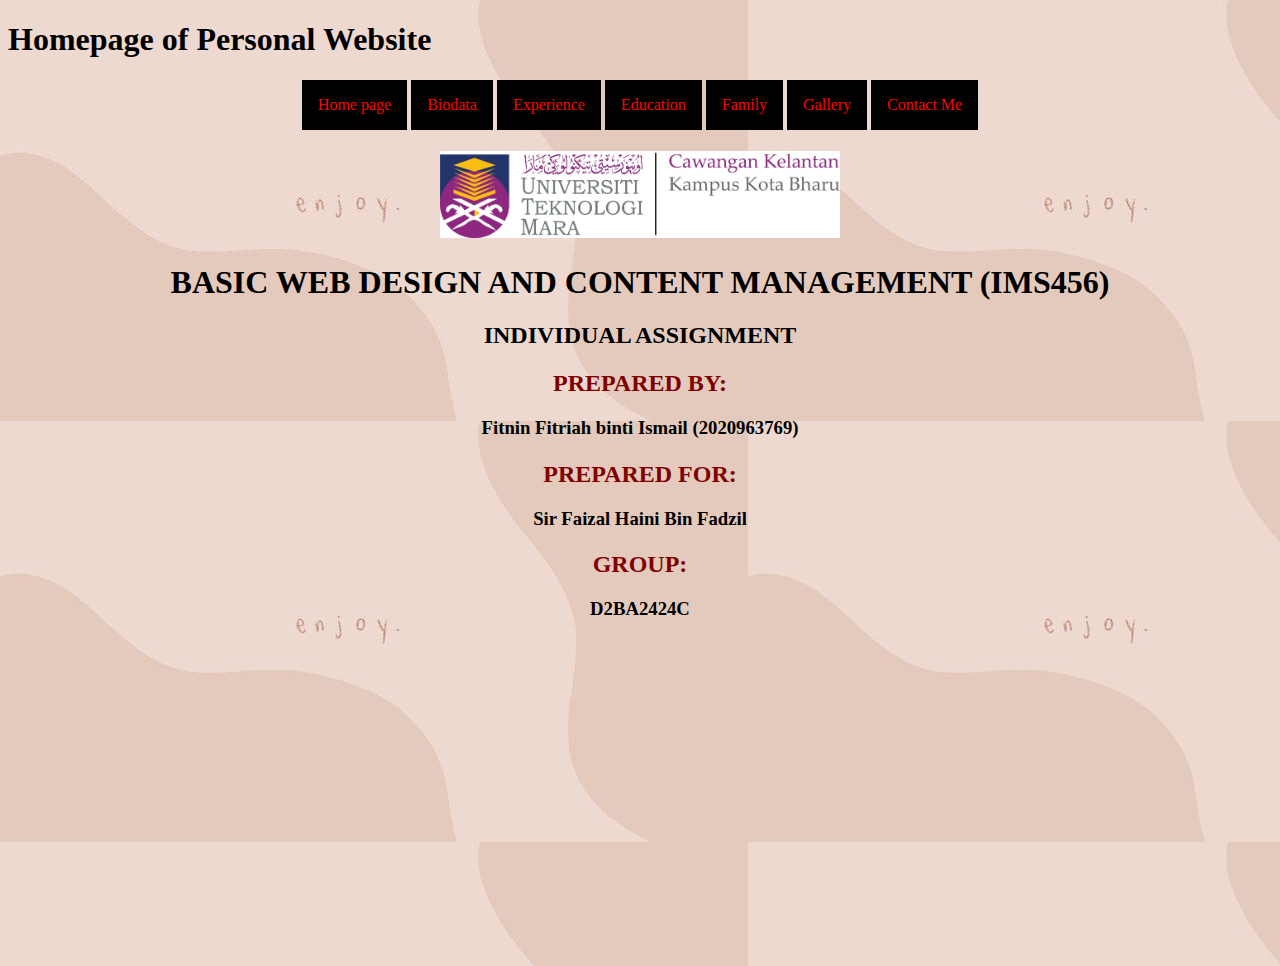
<file: index.html>
<!DOCTYPE html>
<html>
<head>
	<title>My Personal Website</title>
	<link rel="stylesheet" href="css/style.css">
</head>
<body>

<h1>Homepage of Personal Website</h1>

<center><h1></h1><center>
<a href="index.html">Home page</a>
<a href="biodata.html">Biodata</a>
<a href="experience.html">Experience</a>
<a href="education.html">Education</a>
<a href="family.html">Family</a>
<a href="gallery.html">Gallery</a>
<a href="contact.html">Contact Me</a>

</head>
<body background="images/homepagebackground.jpg">

<center><h1></h1><center>
 <img src="images/logo.jpg" width="400">

<h1 align="center" style="color:black;"><b>BASIC WEB DESIGN AND CONTENT MANAGEMENT (IMS456)</b></h1>
<h2 align="center" style="color:black;"><b>INDIVIDUAL ASSIGNMENT</b></h2>

<center><h1></h1><center>
<h2 allign="center" style="font-family: 'Mr Dafoe', cursive; color:maroon;">PREPARED BY:</h2>
<h3 allign="center" style="color:black;">Fitnin Fitriah binti Ismail (2020963769)</h3>

<center><h1></h1><center>
<h2 allign="center" style="font-family: 'Mr Dafoe', cursive; color:maroon;">PREPARED FOR:</h2>
<h3 allign="center" style="color:black;">Sir Faizal Haini Bin Fadzil</h3>

<center><h1></h1><center>
<h2 allign="center" style="font-family: 'Mr Dafoe', cursive; color:maroon;">GROUP:</h2>
<h3 allign="center" style="color:black;">D2BA2424C</h3>

<iframe width="560" height="315" src="https://www.youtube.com/embed/hWS5MEyQjik?start=14" title="YouTube video player" frameborder="0" allow="accelerometer; autoplay; clipboard-write; encrypted-media; gyroscope; picture-in-picture" allowfullscreen></iframe>

</body>
</html>
</file>
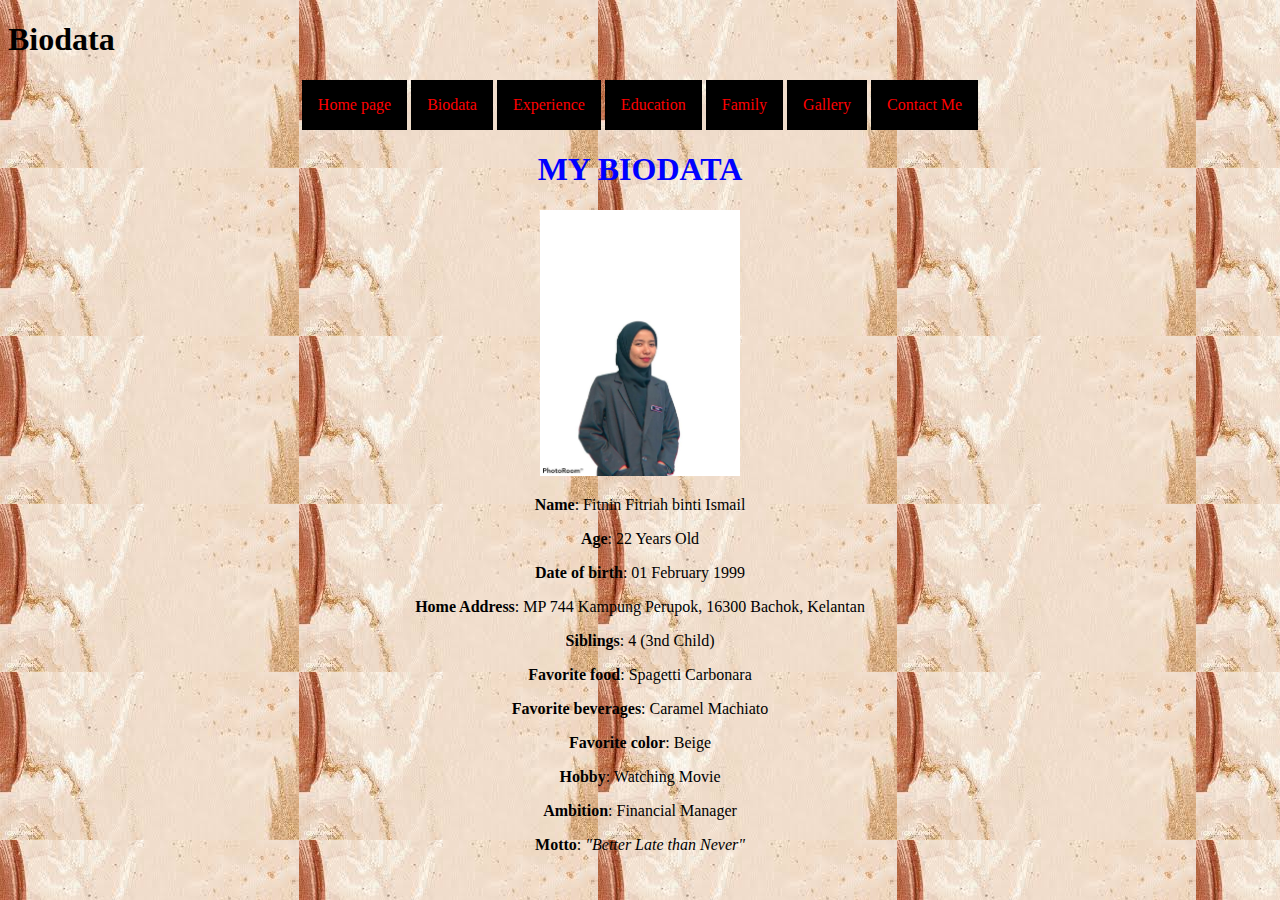
<file: biodata.html>
<!DOCTYPE html>
<html>
<head>
	<title>My Personal Website</title>
	<link rel="stylesheet" href="css/style.css">
</head>
<body>

<h1>Biodata</h1>

<center><h1></h1><center>
<a href="index.html">Home page</a>
<a href="biodata.html">Biodata</a>
<a href="experience.html">Experience</a>
<a href="education.html">Education</a>
<a href="family.html">Family</a>
<a href="gallery.html">Gallery</a>
<a href="contact.html">Contact Me</a>

</head>
<body background="images/background6.jpg">
<h1 align="center" style="color:blue;"><b>MY BIODATA</b></h1>
<center><h1></h1><center>
 <img src="images/profile.jpg" width="200">
 
 <p><b>Name</b>: Fitnin Fitriah binti Ismail </p>
 <p><b>Age</b>: 22 Years Old </p>
 <p><b>Date of birth</b>: 01 February 1999 </p>
 <p><b>Home Address</b>: MP 744 Kampung Perupok, 16300 Bachok, Kelantan </p>
 <p><b>Siblings</b>: 4 (3nd Child) </p>
 <p><b>Favorite food</b>: Spagetti Carbonara </p>
 <p><b>Favorite beverages</b>: Caramel Machiato </P>
 <p><b>Favorite color</b>: Beige </p>
 <p><b>Hobby</b>: Watching Movie </P>
 <p><b>Ambition</b>: Financial Manager 
 <p><b>Motto</b>: <em>"Better Late than Never"</em></p>
 </body>
 </html>
</file>
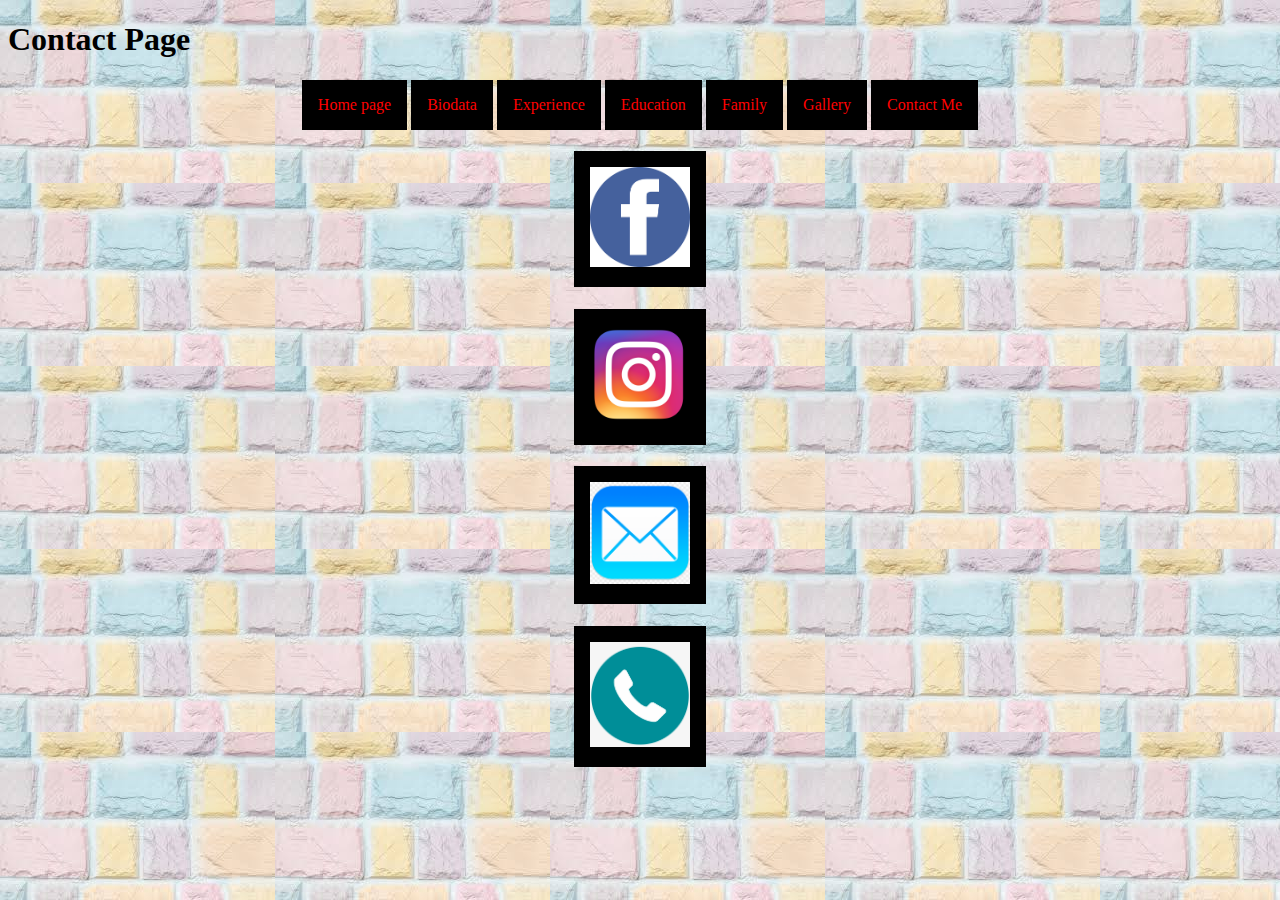
<file: contact.html>
<!DOCTYPE html>
<html>
<head>
	<title>My Personal Website</title>
	<link rel="stylesheet" href="css/style.css">
</head>
<body>

<h1>Contact Page</h1>

<center><h1></h1><center>
<a href="index.html">Home page</a>
<a href="biodata.html">Biodata</a>
<a href="experience.html">Experience</a>
<a href="education.html">Education</a>
<a href="family.html">Family</a>
<a href="gallery.html">Gallery</a>
<a href="contact.html">Contact Me</a>

</head>
<body background="images/background5.jpg">

<!--using image as hyperlinks-->
<p>
<center><h1></h1><center>
<a href="https://www.facebook.com/" target="_blank"><img src="images/facebook.png" width="100px"></a>

<center><h1></h1><center>
<a href="https://instagram.com/ftryhz_?utm_medium=copy_link" target="_blank"><img src="images/instagram.png" width="100px"></a>

<center><h1></h1><center>
<a href="mailto:fitriahismail19@gmail.com"><img src="images/mail.png" width="100px"></a>

<center><h1></h1><center>
<a href="tel:+60192659685"><img src="images/telephone.jpg" width="100px"></a>


</body>
</html>
</file>
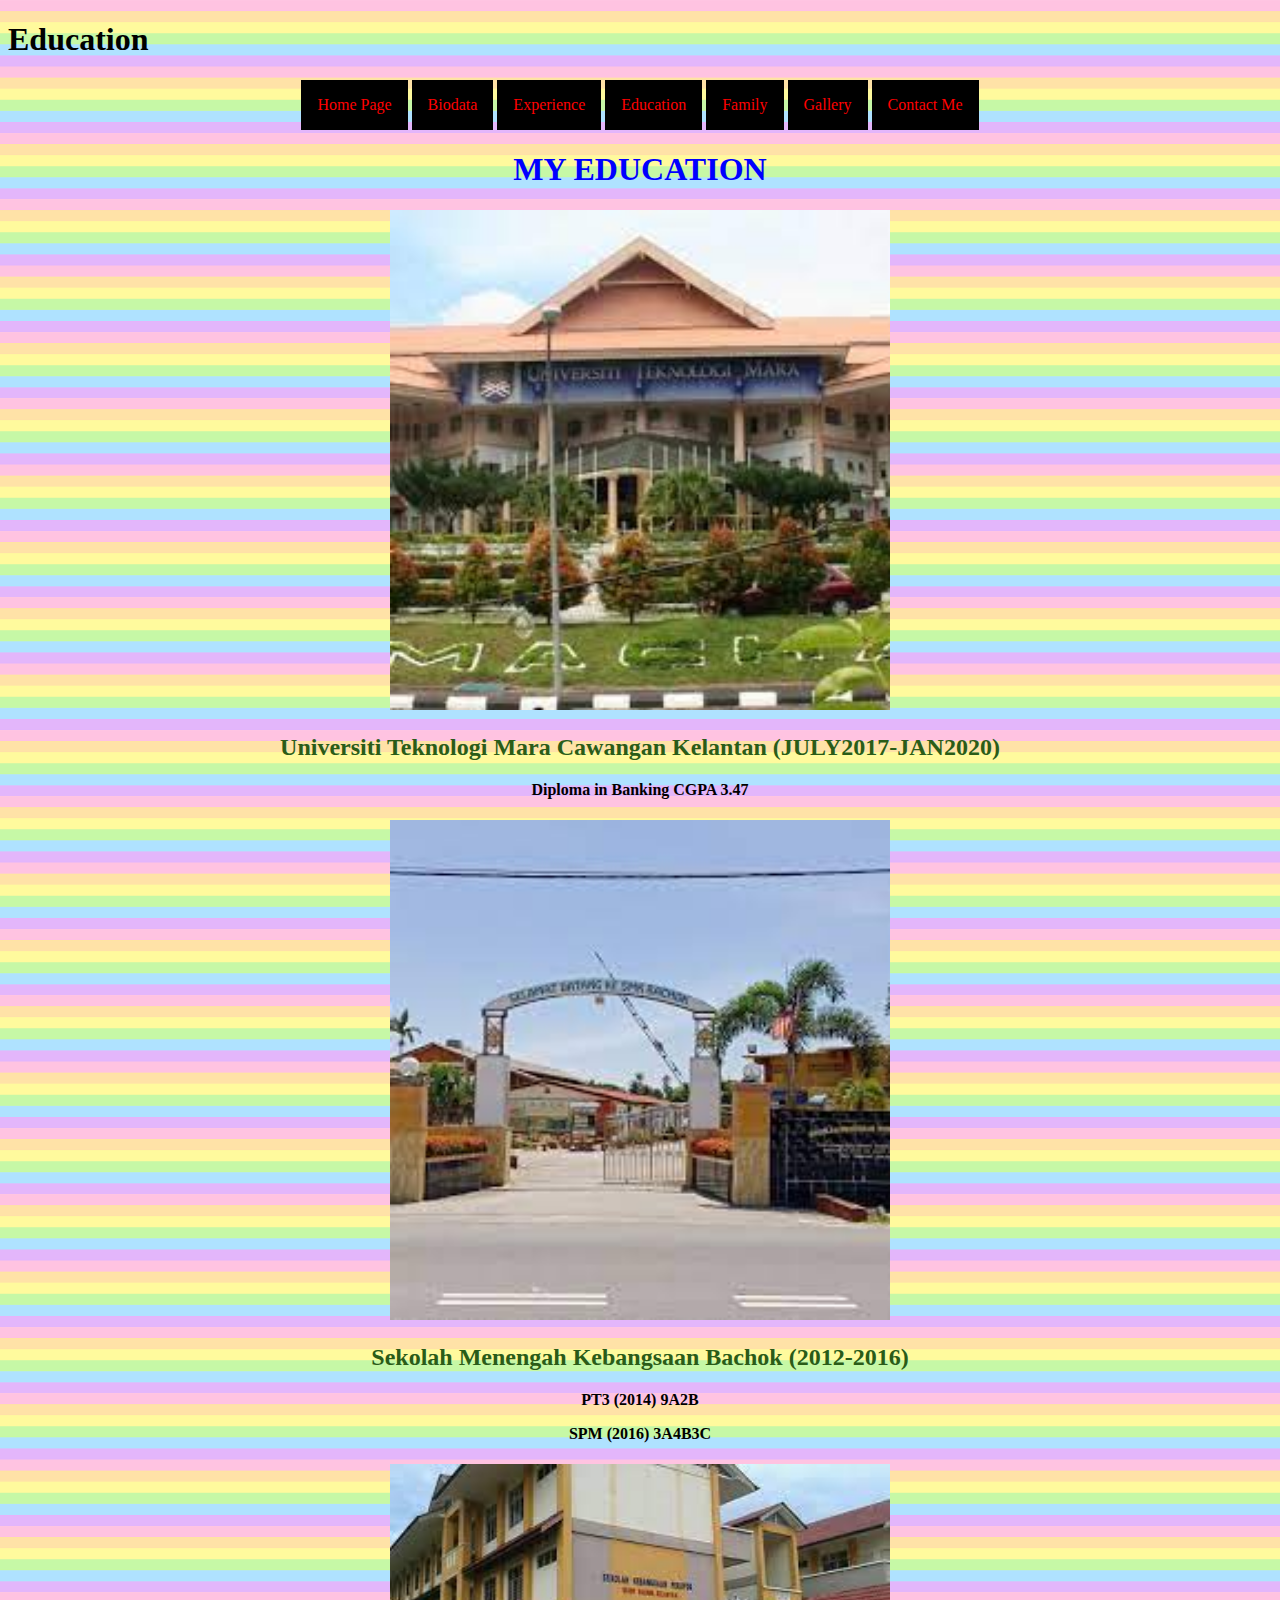
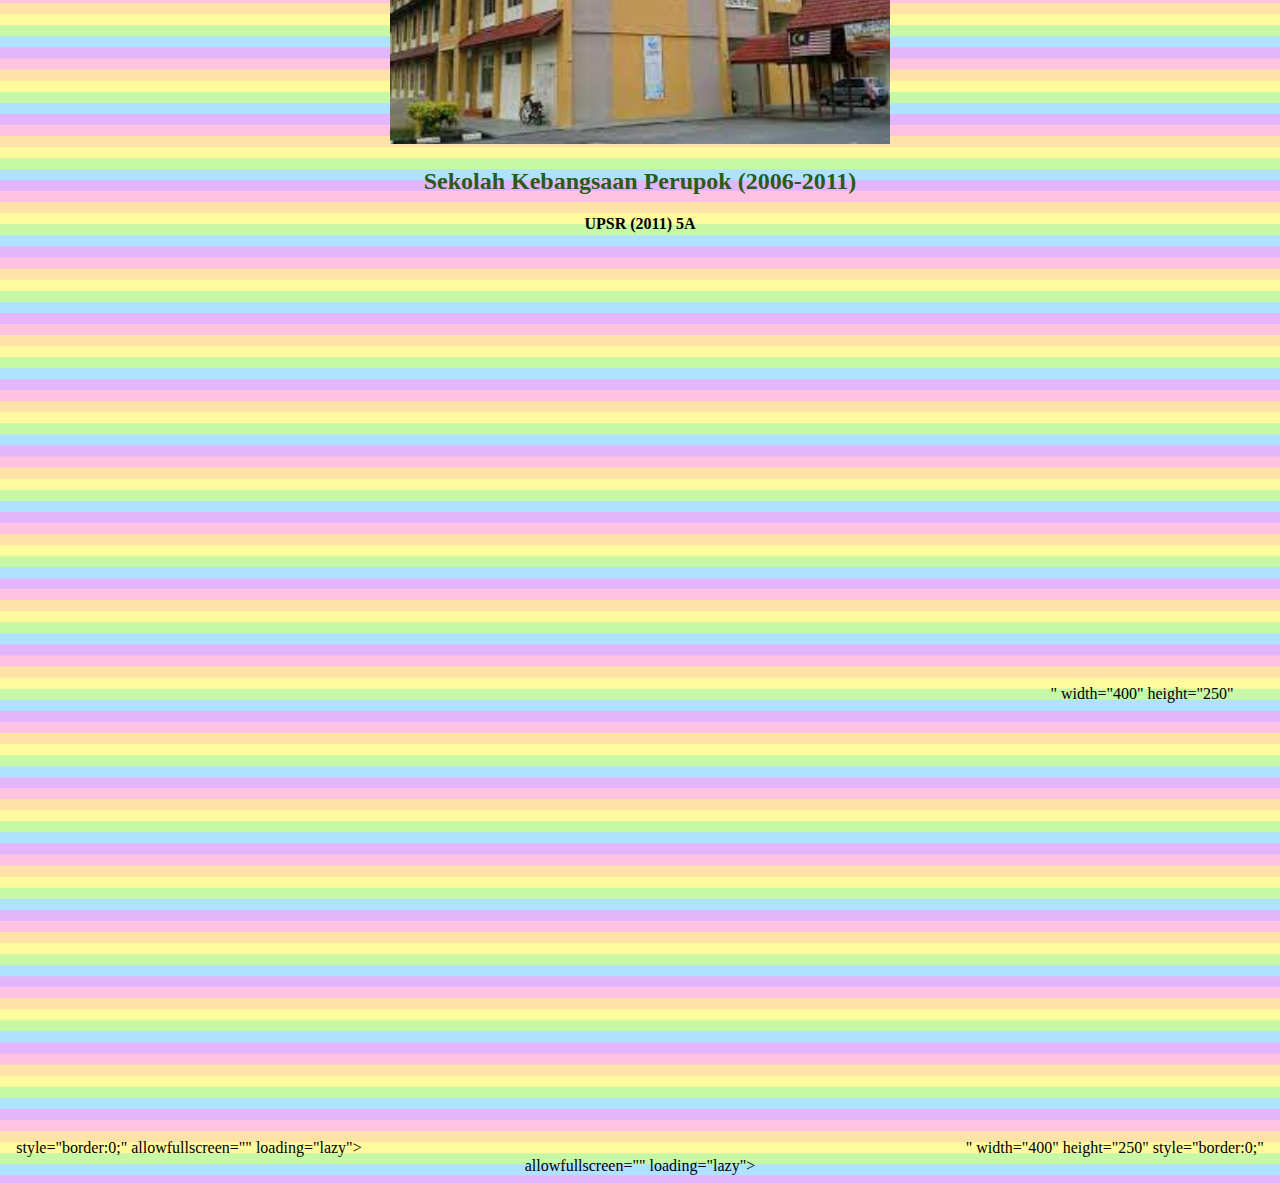
<file: education.html>
<!DOCTYPE html>
<html>
<head>
  <title>My personal website</title>
  <link rel="stylesheet" href="css/style.css">
</head>
<body>

<h1>Education</h1>

<center><h1></h1><center>
<a href="index.html">Home Page</a>
<a href="biodata.html">Biodata</a>
<a href="experience.html">Experience</a>
<a href="education.html">Education</a>
<a href="family.html">Family</a>
<a href="gallery.html">Gallery</a>
<a href="contact.html">Contact Me</a>

</head>
<body background="images/wallpaper2.png">

<h1 align="center" style="color:blue;"><b>MY EDUCATION</b></h1>
<center><h1></h1><center>
<img src="images/uitmck.jpg" width="500">
<h2 allign="center" style="font-family: 'Mr Dafoe', cursive; color:#2a5c18;">Universiti Teknologi Mara Cawangan Kelantan (JULY2017-JAN2020)</h2>

<p><b>Diploma in Banking CGPA 3.47</b></p>


<center><h1></h1><center>
<img src="images/smkbachok.jpg" width="500">
<h2 allign="center" style="font-family: 'Mr Dafoe', cursive; color:#2a5c18;">Sekolah Menengah Kebangsaan Bachok (2012-2016)</h2>

  <p><b>PT3 (2014) 9A2B</b></p>
  <p><b>SPM (2016) 3A4B3C</b></p>


<center><h1></h1><center>
<img src="images/skperupok.jpg" width="500">
<h2 allign="center" style="font-family: 'Mr Dafoe', cursive; color:#2a5c18;">Sekolah Kebangsaan Perupok (2006-2011)</h2>

  <p><b>UPSR (2011) 5A</b></p>

<iframe src="https://www.google.com/maps/embed?pb=!1m18!1m12!1m3!1d3969.688851682606!2d102.27234711409204!3d5.757845233188828!2m3!1f0!2f0!3f0!3m2!1i1024!2i768!4f13.1!3m3!1m2!1s0x31b68fe6f50d123f%3A0xaeb67217536d6442!2sKampus%20UiTM%20Machang!5e0!3m2!1sms!2smy!4v1624288075404!5m2!1sms!2smy" width="400" height="250" style="border:0;" allowfullscreen="" loading="lazy"></iframe>

<iframe src="https://www.google.com/maps/embed?pb=!1m18!1m12!1m3!1d31740.73206270583!2d102.3769912395508!3d6.050642399999991!2m3!1f0!2f0!3f0!3m2!1i1024!2i768!4f13.1!3m3!1m2!1s0x31b6b8ff793fb3f7%3A0xbe7f4c4d4e340183!2sSMK%20Bachok!5e0!3m2!1sms!2smy!4v1624893417748!5m2!1sms!2smy" width="600" height="450" style="border:0;" allowfullscreen="" loading="lazy"></iframe>" width="400" height="250" style="border:0;" allowfullscreen="" loading="lazy"></iframe>

<iframe src="https://www.google.com/maps/embed?pb=!1m18!1m12!1m3!1d3967.310833861877!2d102.38529151409287!3d6.088761229755232!2m3!1f0!2f0!3f0!3m2!1i1024!2i768!4f13.1!3m3!1m2!1s0x31b6b9d40db9f639%3A0x419c046a893175f7!2sSekolah%20Kebangsaan%20Perupok!5e0!3m2!1sms!2smy!4v1624893503158!5m2!1sms!2smy" width="600" height="450" style="border:0;" allowfullscreen="" loading="lazy"></iframe>" width="400" height="250" style="border:0;" allowfullscreen="" loading="lazy"></iframe>
</body>
</html>
</file>
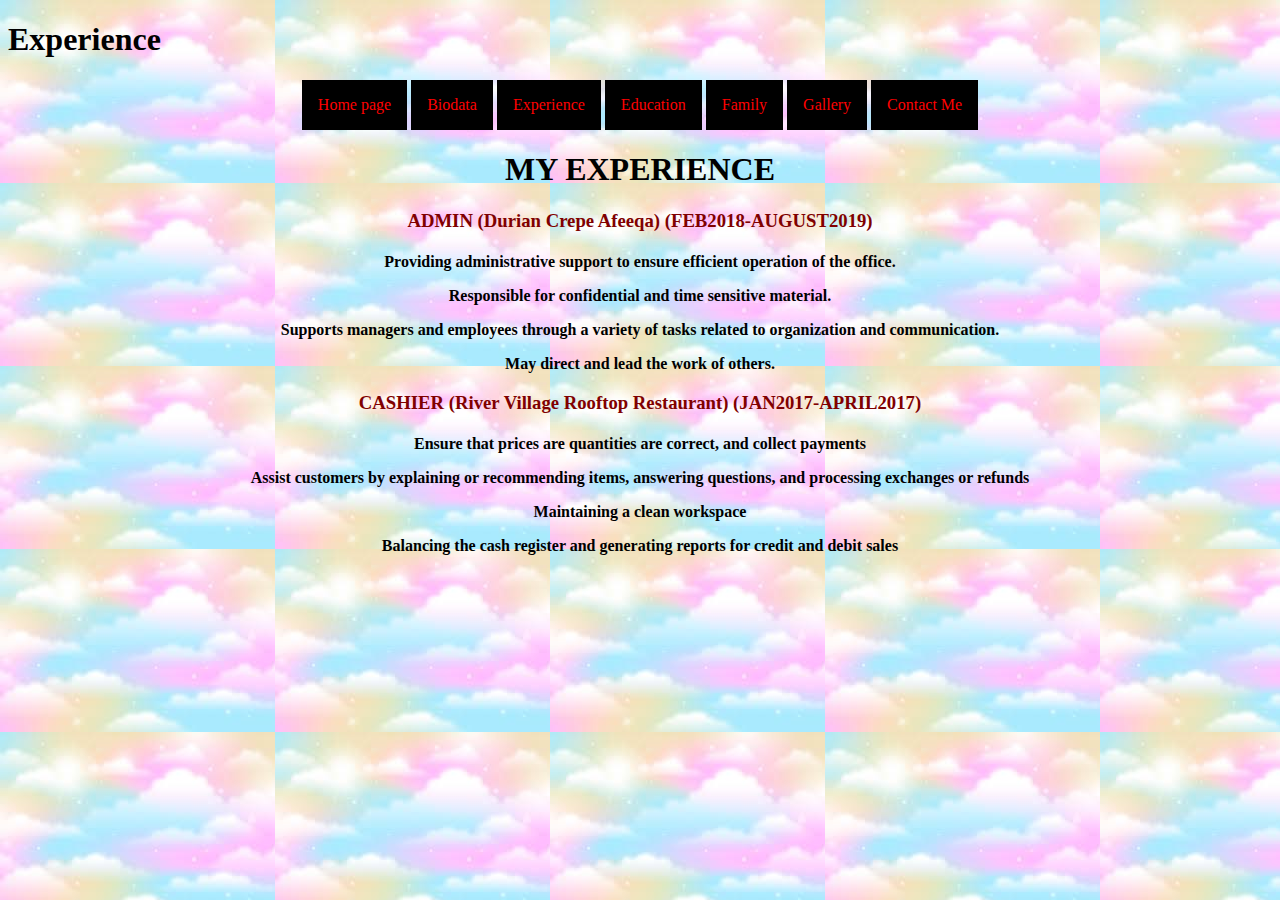
<file: experience.html>
<!DOCTYPE html>
<html>
<head>
	<title>My Personal Website</title>
	<link rel="stylesheet" href="css/style.css">
</head>
<body>

<h1>Experience</h1>

<center><h1></h1><center>
<a href="index.html">Home page</a>
<a href="biodata.html">Biodata</a>
<a href="experience.html">Experience</a>
<a href="education.html">Education</a>
<a href="family.html">Family</a>
<a href="gallery.html">Gallery</a>
<a href="contact.html">Contact Me</a>

</head>
<body background="images/background4.jpg">

<h1 align="center" style="color:solid purple;"><b>MY EXPERIENCE</b></h1>
<h3 align="center" style="font-family: 'Mr Dafoe', cursive; color:maroon;">ADMIN (Durian Crepe Afeeqa) (FEB2018-AUGUST2019)</h3>
<center><h1></h1><center>

  <p><b>Providing administrative support to ensure efficient operation of the office.</b></p>
  <p><b>Responsible for confidential and time sensitive material.</b></p>
  <p><b>Supports managers and employees through a variety of tasks related to organization and communication.</b></p>
  <p><b>May direct and lead the work of others.</b></p>

<h3 align="center" style="font-family: 'Mr Dafoe', cursive; color:maroon;">CASHIER (River Village Rooftop Restaurant) (JAN2017-APRIL2017)</h3>
<center><h1></h1><center>

  <p><b>Ensure that prices are quantities are correct, and collect payments</b></p>
  <p><b>Assist customers by explaining or recommending items, answering questions, and processing exchanges or refunds</b></p>
  <p><b>Maintaining a clean workspace</b></p>
  <p><b>Balancing the cash register and generating reports for credit and debit sales</b></p>

</body>
</html>
</file>
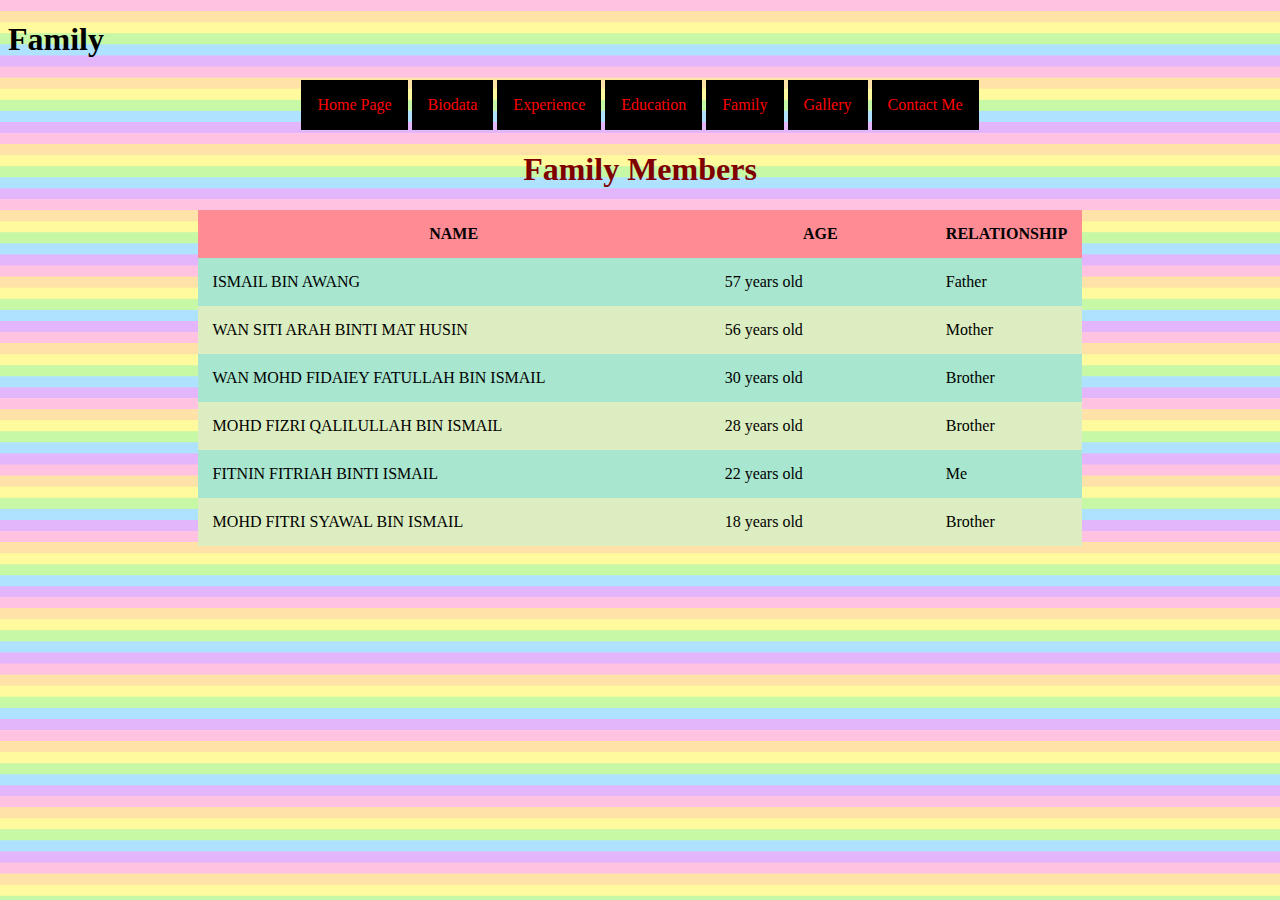
<file: family.html>
<!DOCTYPE html>
<html>
<head>
  <title>My personal website</title>
  <link rel="stylesheet" href="csstable/style.css">



</head>
<body>

<h1>Family</h1>

<center><h1></h1><center>
<a href="index.html">Home Page</a>
<a href="biodata.html">Biodata</a>
<a href="experience.html">Experience</a>
<a href="education.html">Education</a>
<a href="family.html">Family</a>
<a href="gallery.html">Gallery</a>
<a href="contact.html">Contact Me</a>

</head>
<body background="images/wallpaper2.png">



<head>
  <title>Table Tutorials</title>
  <link rel="stylesheet" href="css/style.css">
  <link rel="preconnect" href="https://fonts.gstatic.com">
  <link href="https://fonts.googleapis.com/css2?family=Great+Vibes&family=Mr+Dafoe&family=Permanent+Marker&display=swap" rel="stylesheet">

</head>
<body>

<h1 style="font-family: 'Permanent Marker', cursive; color:maroon;" align="center">Family Members</h1>
<div align="center">
<table>
  <tr>
    <th><b>NAME</b></th>
    <th><b>AGE</b></th>
    <th><b>RELATIONSHIP</b></th>
  </tr>
  <tr>
    <td>ISMAIL BIN AWANG</td>
    <td>57 years old</td>
    <td>Father</td>
  </tr>
  <tr>
    <td>WAN SITI ARAH BINTI MAT HUSIN</td>
    <td>56 years old</td>
    <td>Mother</td>
  </tr>
  <tr>
    <td>WAN MOHD FIDAIEY FATULLAH BIN ISMAIL</td>
    <td>30 years old</td>
    <td>Brother</td>
  </tr>
  <tr>
    <td>MOHD FIZRI QALILULLAH BIN ISMAIL</td>
    <td>28 years old</td>
    <td>Brother</td>
  </tr>
    <td>FITNIN FITRIAH BINTI ISMAIL</td>
    <td>22 years old</td>
    <td>Me</td>
  </tr>
    <td>MOHD FITRI SYAWAL BIN ISMAIL</td>
    <td>18 years old</td>
    <td>Brother</td>

</table>
</div>
</file>
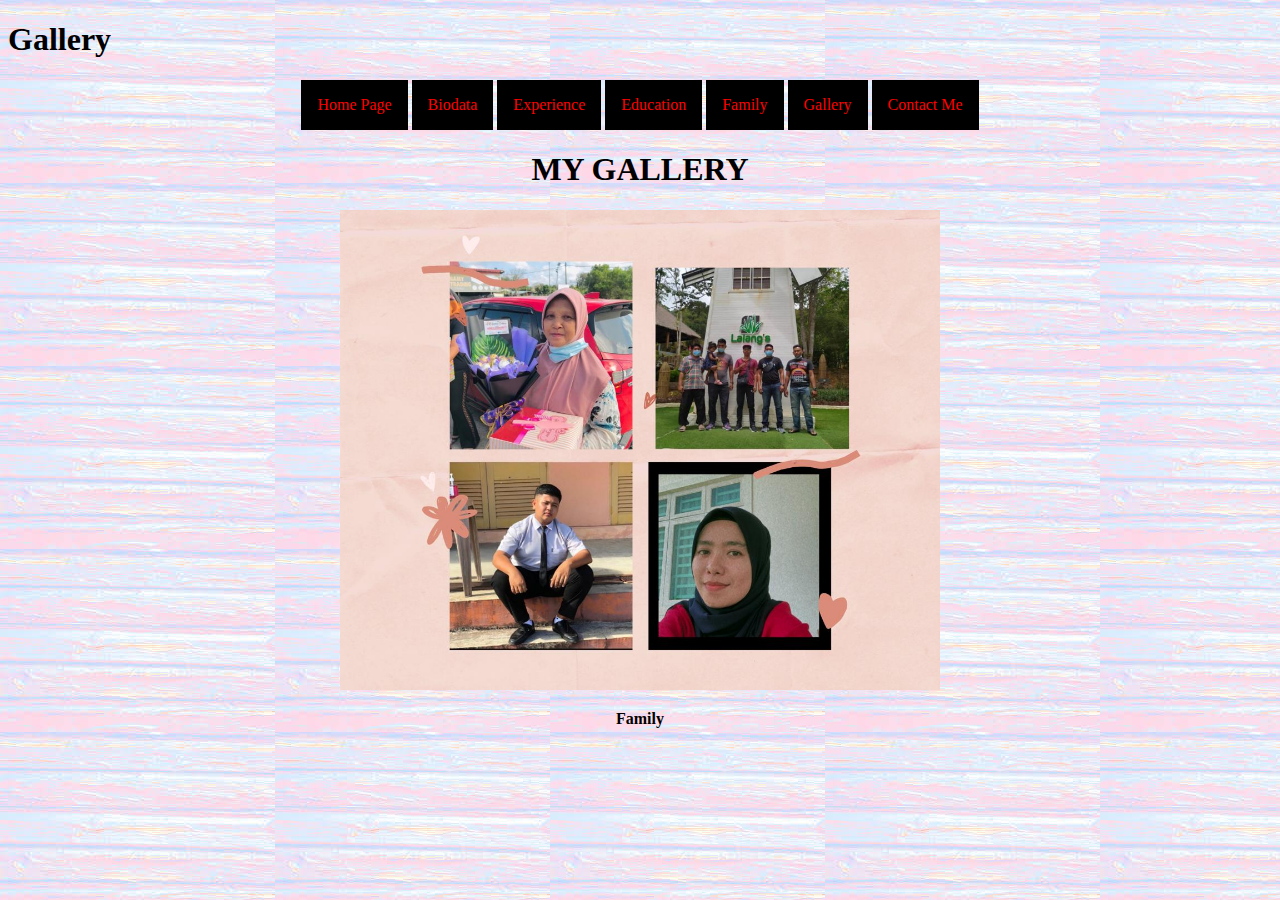
<file: gallery.html>
<!DOCTYPE html>
<html>
<head>
  <title>My personal website</title>
  <link rel="stylesheet" href="css/style.css">
</head>
<body>

<h1>Gallery</h1>

<center><h1></h1><center>
<a href="index.html">Home Page</a>
<a href="biodata.html">Biodata</a>
<a href="experience.html">Experience</a>
<a href="education.html">Education</a>
<a href="family.html">Family</a>
<a href="gallery.html">Gallery</a>
<a href="contact.html">Contact Me</a>

</head>
<body background="images/background3.jpg">
<h1 align="center" style="color:solid blue"><b>MY GALLERY</b></h1>
<center><h1></h1><center>
 <img src="images/family.jpg" width="600">
 <p><b>Family</b></p>

</body>
</html>
</file>
<file: css/style.css>
body
	{
		background-color: black;
	}

a:link, a:visited
	{
		background-color: black;
		color:red;
		text-decoration: none;
		padding: 16px;
		text-align: center;
		display: inline-block;
		font-family: verdana;
	}


a:hover
	{
		color:green;
		background-color: white;
		text-decoration: underline;
	}

a:active
	{
		color: blue;
		background-color: yellow;
		text-decoration: underline;
	}
</file>
<file: csstable/style.css>
table, tr, td, th
  {
    border: 2px red;
    border-collapse: collapse;
    padding: 15px;
    width: 70%;

  }

tr:nth-child(even)
  {
    background-color: #a8e6cf;
  }

tr:nth-child(odd)
  {
    background-color: #dcedc1;
  }
th
  {
    background-color: #ff8b94;
  }

tr:hover
  {
    background-color: #ffd3b6;
  }

p
  {
    font-family: 'Great Vibes', cursive;
  }
</file>
